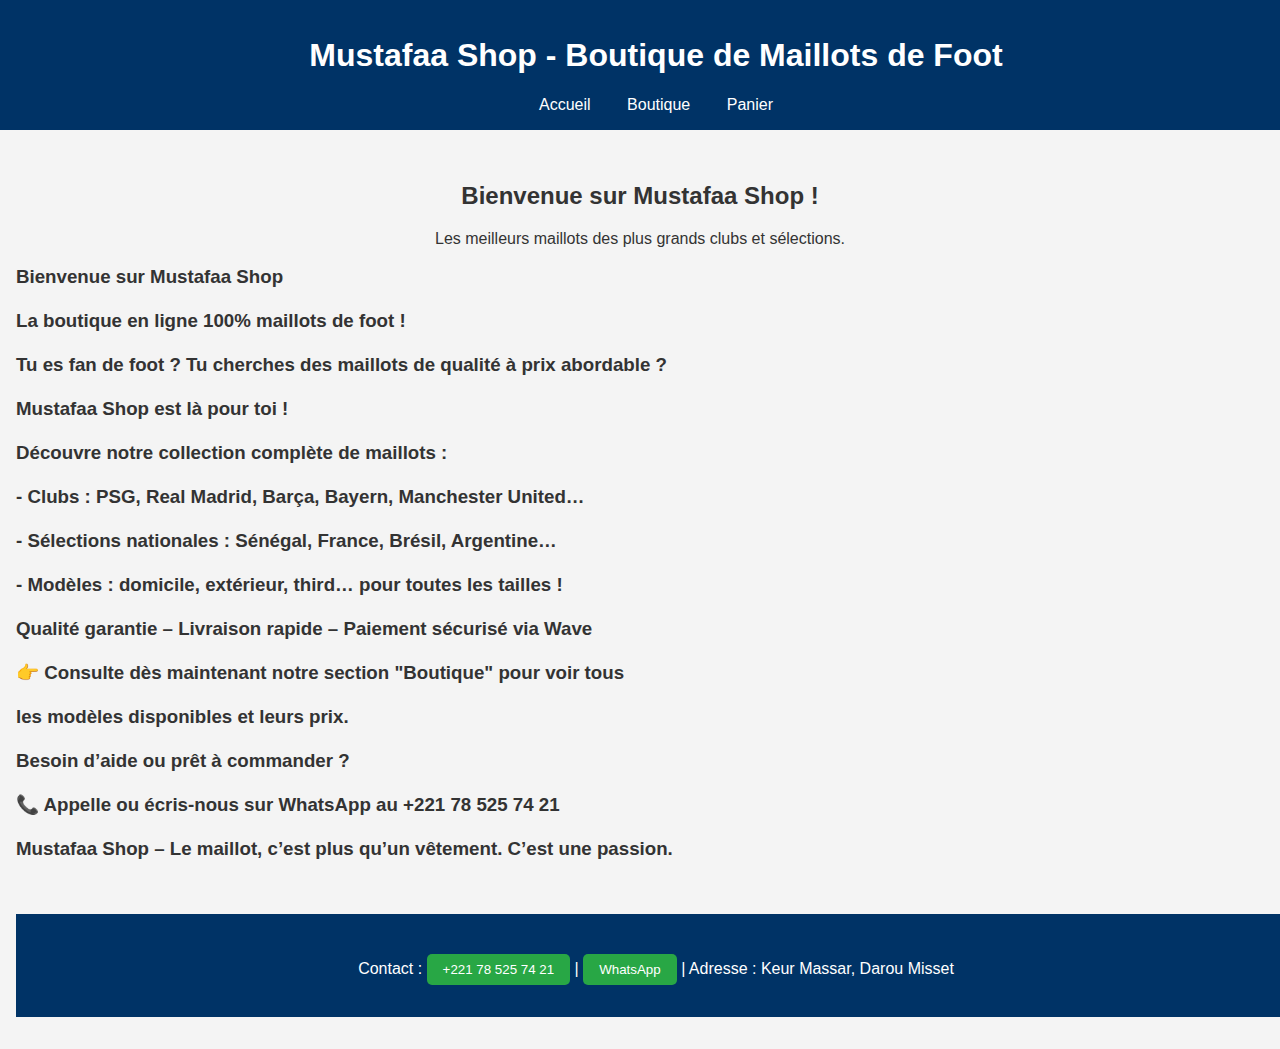
<file: index.html>
<!DOCTYPE html>
<html lang="fr">
<head>
  <meta charset="UTF-8">
  <meta name="viewport" content="width=device-width, initial-scale=1.0">
  <meta name="description" content="Mustafaa Shop – Vente en ligne de maillots de foot (PSG, Sénégal, Real Madrid). Livraison rapide. Paiement sécurisé via Wave.">
<meta name="keywords" content="maillots de foot, vente en ligne, Mustafaa Shop, Sénégal, PSG, Wave paiement">
<meta name="author" content="Aladji Mansour SAMB">


  <title>Mustafaa Shop - Accueil</title>
  <link rel="stylesheet" href="style.css">
</head>
<body>
  <header>
    <h1>Mustafaa Shop - Boutique de Maillots de Foot</h1>
    <nav>
      <a href="index.html">Accueil</a>
      <a href="shop.html">Boutique</a>
      <a href="cart.html">Panier</a>
    </nav>
  </header>

  <main>
    <section class="hero">
      <h2>Bienvenue sur Mustafaa Shop !</h2>
      <p>Les meilleurs maillots des plus grands clubs et sélections.</p>
    </section>
    <section>
      <p>
        <h3>
Bienvenue sur Mustafaa Shop <br><br> La boutique en ligne 100% maillots de foot !<br><br>

Tu es fan de foot ? Tu cherches des maillots de qualité à prix abordable ?  <br><br>
Mustafaa Shop est là pour toi !<br><br>

Découvre notre collection complète de maillots :<br><br>
- Clubs : PSG, Real Madrid, Barça, Bayern, Manchester United…<br><br>
- Sélections nationales : Sénégal, France, Brésil, Argentine…<br><br>
- Modèles : domicile, extérieur, third… pour toutes les tailles !<br><br>

Qualité garantie – Livraison rapide – Paiement sécurisé via Wave<br><br>

👉 Consulte dès maintenant notre section "Boutique" pour voir tous<br><br>les modèles disponibles et leurs prix.<br><br>

Besoin d’aide ou prêt à commander ?<br><br>
📞 Appelle ou écris-nous sur WhatsApp au ‪+221 78 525 74 21‬<br><br>

Mustafaa Shop – Le maillot, c’est plus qu’un vêtement. C’est une passion.<br><br>
        </h3>
      </p>
    </section>
  <footer>
    <p>Contact : <a href="tel:+221785257421"><button>+221 78 525 74 21</button></a> |
      <a href="https://wa.me/221785257421" target="_blank"><button>WhatsApp</button></a> |
      Adresse : Keur Massar, Darou Misset</p>
  </footer>
</body>
</html>
</file>
<file: style.css>
body {
  font-family: Arial, sans-serif;
  margin: 0;
  background: #f4f4f4;
  color: #333;
}

header {
  background: #003366;
  color: white;
  padding: 1rem;
  text-align: center;
  width: 100%;


}

nav a {
  color: white;
  margin: 0 1rem;
  text-decoration: none;
}
nav a:hover {
  text-decoration: underline;
  color: #ffcc00;
}

main {
  padding: 2rem 1rem;
}

.products {
  display: flex;
  flex-wrap: wrap;
  gap: 1rem;
  animation: fadeIn 0.5s ease-in;

}
@keyframes fadeIn {
  from { opacity: 0; transform: translateY(10px); }
  to { opacity: 1; transform: translateY(0); }
}

.product {
  background: white;
  border: 1px solid #ccc;
  padding: 1rem;
  width: 200px;
  text-align: center;
  border-radius: 10px;
  margin-bottom: 1rem;
}

.product img {
  width: 100%;
  height: auto;
}

button, .pay-button {
  background: #28a745;
  color: white;
  padding: 0.5rem 1rem;
  margin-top: 0.5rem;
  border: none;
  border-radius: 5px;
  cursor: pointer;
  display: inline-block;
  text-decoration: none;
}

footer {
  background: #003366;
  color: white;
  padding: 1rem;
  text-align: center;
  margin-top: 2rem;
  width: 100%;
}

.hero{
  text-align: center;
}
.remove-btn {
  margin-left: 10px;
  color: white;
  background: red;
  border: none;
  border-radius: 4px;
  padding: 3px 10px;
  cursor: pointer;
}
.product:hover {
  box-shadow: 0 4px 12px rgba(0,0,0,0.1);
  transform: scale(1.02);
  transition: all 0.3s ease;
}
@media (max-width: 600px) {
  .product {
    width: 100%;
  }

  nav a {
    display: block;
    margin: 0.5rem 0;
  }
}
#cart-items {
  list-style: none;
  padding: 0;
}

#cart-items li {
  background: white;
  margin-bottom: 0.5rem;
  padding: 0.5rem;
  border-radius: 5px;
  display: flex;
  justify-content: space-between;
  align-items: center;
}
</file>
